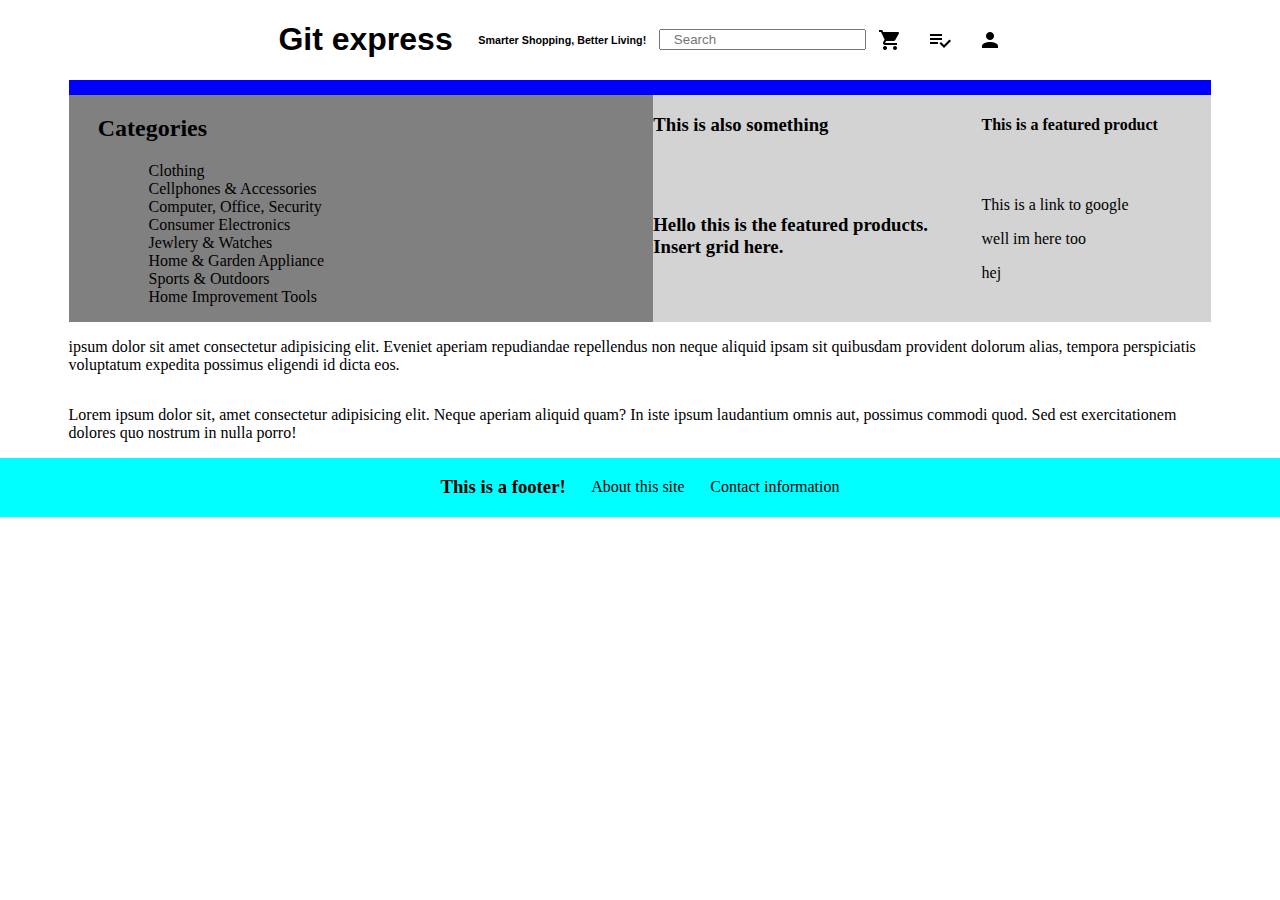
<file: index.html>
<!DOCTYPE html>
<html lang="en">
<head>
    <meta charset="utf-8" />
    <meta http-equiv="X-UA-Compatible" content="IE=edge">
    <meta name="viewport" content="width=device-width, initial-scale=1">
    <link rel="icon" href="img/favicon.ico">
    <link rel="stylesheet" type="text/css" media="screen" href="css/main.css" />
    <!-- <script src="js/main.js"></script> -->
    <title>Git express</title>
</head>
    
<body>
    <div class="wrapper">
        <header>
            <h1 class="header_spacing" id="main_no_high">
                <a href="index.html" class="nohigh">Git express</a>
            </h1>            
            <h6 class="header_spacing">Smarter Shopping, Better Living!</h6>
            <input type="text" class="header_spacing" id="Search" placeholder="Search">
            <img src="img/cart.png" alt="Shopping cart" class="header_spacing">
            <img src="img/playlist-check.png" alt="Wish List" class="header_spacing">
            <img src="img/account.png" alt="My Account" class="header_spacing">
        </header>

        <nav></nav>

        <div class="categories">
            <h2 id="categories">Categories</h2>
            <ul>
                <ul><a href=""> Clothing</a></ul>
                <ul><a href="">Cellphones & Accessories</a></ul>
                <ul><a href="">Computer, Office, Security</a></ul>
                <ul><a href="">Consumer Electronics</a></ul>
                <ul><a href="">Jewlery & Watches</a></ul>
                <ul><a href="">Home & Garden Appliance</a></ul>
                <ul><a href="">Sports & Outdoors</a></ul>
                <ul><a href="">Home Improvement Tools</a></ul>
            </ul>
        </div>

        <div class="featured">
            <div class="featured1">
                <h3>This is also something</h3>
            </div>

            <div class="featured2">
                <h4>This is a featured product</h4>
            </div>
            
            <div class="featured3">
                <h3>Hello this is the featured products. <br> Insert grid here.</h3>
            </div>

            <div class="featured4">
                <a href="https://www.google.com/">This is a link to google</a>
                <p>well im here too</p>
                <a href="https://www.google.com/">hej</a>
            </div>
        </div>

        <div class="flash">
            <p>ipsum dolor sit amet consectetur adipisicing elit. Eveniet aperiam repudiandae repellendus non neque aliquid ipsam sit quibusdam provident dolorum alias, tempora perspiciatis voluptatum expedita possimus eligendi id dicta eos.</p>
        </div>

        <article>
            <p>Lorem ipsum dolor sit, amet consectetur adipisicing elit. Neque aperiam aliquid quam? In iste ipsum laudantium omnis aut, possimus commodi quod. Sed est exercitationem dolores quo nostrum in nulla porro!</p>
        </article>

        <footer>
            <h3 class="spacing_footer">This is a footer!</h3>
            <a href="about.html"><p class="spacing_footer">About this site</p></a>
            <p class="spacing_footer">Contact information</p>
        </footer>
    </div>
    
</body>
</html>
</file>
<file: css/main.css>
/* Global settings */
body{
    margin: 0;
    width: vw;
    max-width: 100%;
    max-height: 100%;
    height: vh;
}

.wrapper{
    display: grid;
    grid-template-rows: auto 15px auto auto auto auto;
    grid-template-columns: auto auto auto auto;
}

/* ID Specific settings */
.spacing_footer{
    padding-left: 1vw;
    padding-right: 1vw;
}

/* Header settings */
header{
    font-family: 'Lucida Sans', 'Lucida Sans Regular', 'Lucida Grande', 'Lucida Sans Unicode', Geneva, Verdana, sans-serif;
    grid-column: span 4;
    display: flex;
    align-items: center;
    justify-content: center;
}

.header_spacing{
    padding-right: 1vw;
    padding-left: 1vw;
}

/* Nav settings */
nav{
    grid-column: 2 / span 2;
    grid-row: 2;
    background-color: blue;
}


/* Categories settings */
.categories{
    background-color: grey;
    grid-column: 2 / span 1;
    grid-row: 3;
}

#categories{
    margin-left: 5%;
}
/* "Deletes" the line under all links */
a{
    text-decoration: none;
    color: black;
}  
/* Changes color on the link text on hover */
/* a:hover{
    color: blue;
} */

/* Only change color on header links when hovering */
.header_spacing a:hover{
    color: blue;
} 

#main_no_high a:hover{
    color: black;
}

/* Featured settings */
.featured{
    grid-column: 3;
    grid-row: 3;
    background-color: lightgrey;
    display: grid;
    grid-template-columns: auto auto;
    grid-template-rows: auto auto;
}

/* Flash deals settings */
.flash{
    grid-column: 2 / span 2;
    grid-row: 4;
}

/* Article settings */
article{
    grid-column: 2 / span 2;
    grid-row: 5;
}

/* Footer settings */
footer{
    background-color: aqua;
    grid-column: span 4;
    grid-row: 6 / span 1;
    display: flex;
    align-items: center;
    justify-content: center;
}


/* ABOUT PAGE */

#wrapper_about{
background-color: blueviolet;
width: vw;
height: vh;
margin: 0; 
border: 0;
}
</file>
